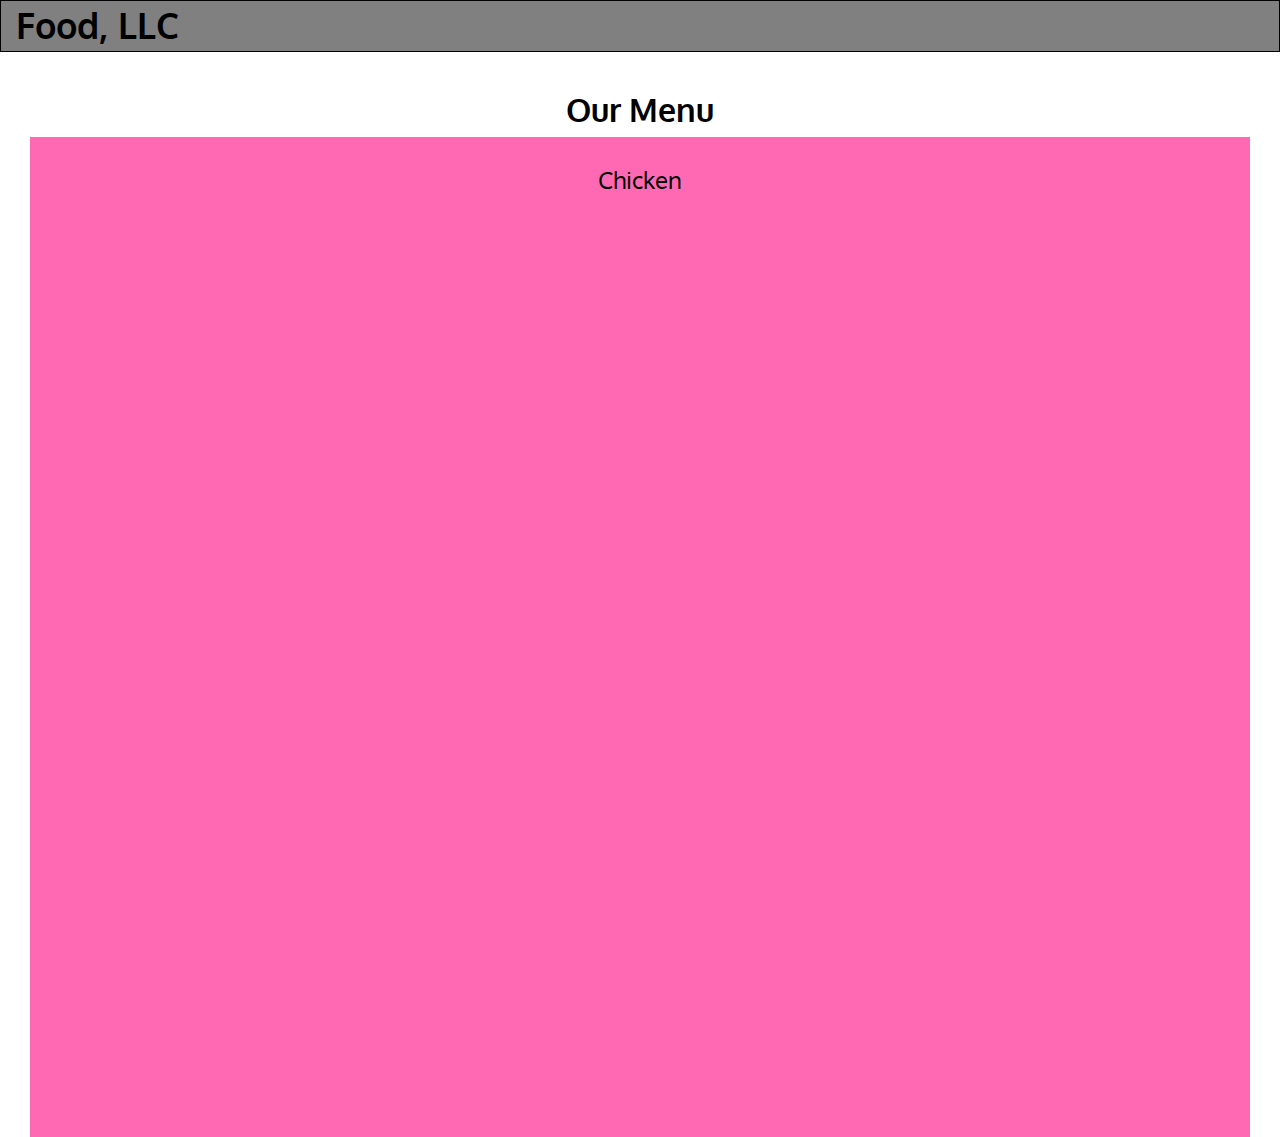
<file: module3-solution/index.html>
<!doctype html>
<html lang="en">
  <head>
    <meta charset="utf-8">
    <meta http-equiv="X-UA-Compatible" content="IE=edge">
    <meta name="viewport" content="width=device-width, initial-scale=1">
    <title>module3-solution</title>
    <link rel="stylesheet" href="bootstrap.min.css">
    <link rel="stylesheet" href="styles.css">
    <link href='https://fonts.googleapis.com/css?family=Oxygen:400,300,700' rel='stylesheet' type='text/css'>
    <link href='https://fonts.googleapis.com/css?family=Lora' rel='stylesheet' type='text/css'>
  </head>
<body>
  <header>
    <nav id="header-nav" class="navbar navbar-default">
      <div class="container-fluid">
        <div class="navbar-header">

          <div class="navbar-brand">
            <a href="index.html"><h1>Food, LLC</h1></a>
          </div>

          <button type="button" class="navbar-toggle collapsed visible-xs" data-toggle="collapse" data-target="#collapsable-nav" aria-expanded="false">
            <span class="sr-only">Toggle navigation</span>
            <span class="icon-bar"></span>
            <span class="icon-bar"></span>
            <span class="icon-bar"></span>
          </button>


        </div>

        <div id="collapsable-nav" class="collapse navbar-collapse">
          <ul id="nav-list" class="nav navbar-nav navbar-right visible-xs text-center">
            <li>
              <a><br class="hidden-xs"> Chicken</a>
            </li>
            <li>
              <a><br class="hidden-xs"> Beef</a>
            </li>
            <li>
              <a><br class="hidden-xs"> Sushi</a>
            </li>
          </ul>
        </div>
      </div>
    </nav>

  </header>

  <div id="main-content" class="container">
        <h2 class="text-center">Our Menu</h2>
        <div>
            <div class="col-xs-12">
                <div id="chicken">
                    <section>
                        <h3 class="text-center">Chicken</h3>
                        <p>
                        </p>
                    </section>
                </div>
            </div>
        </div>
  </div>


  <!-- jQuery (Bootstrap JS plugins depend on it) -->
  <script src="jquery-2.1.4.min.js"></script>
  <script src="bootstrap.min.js"></script>
</body>
</html>
</file>
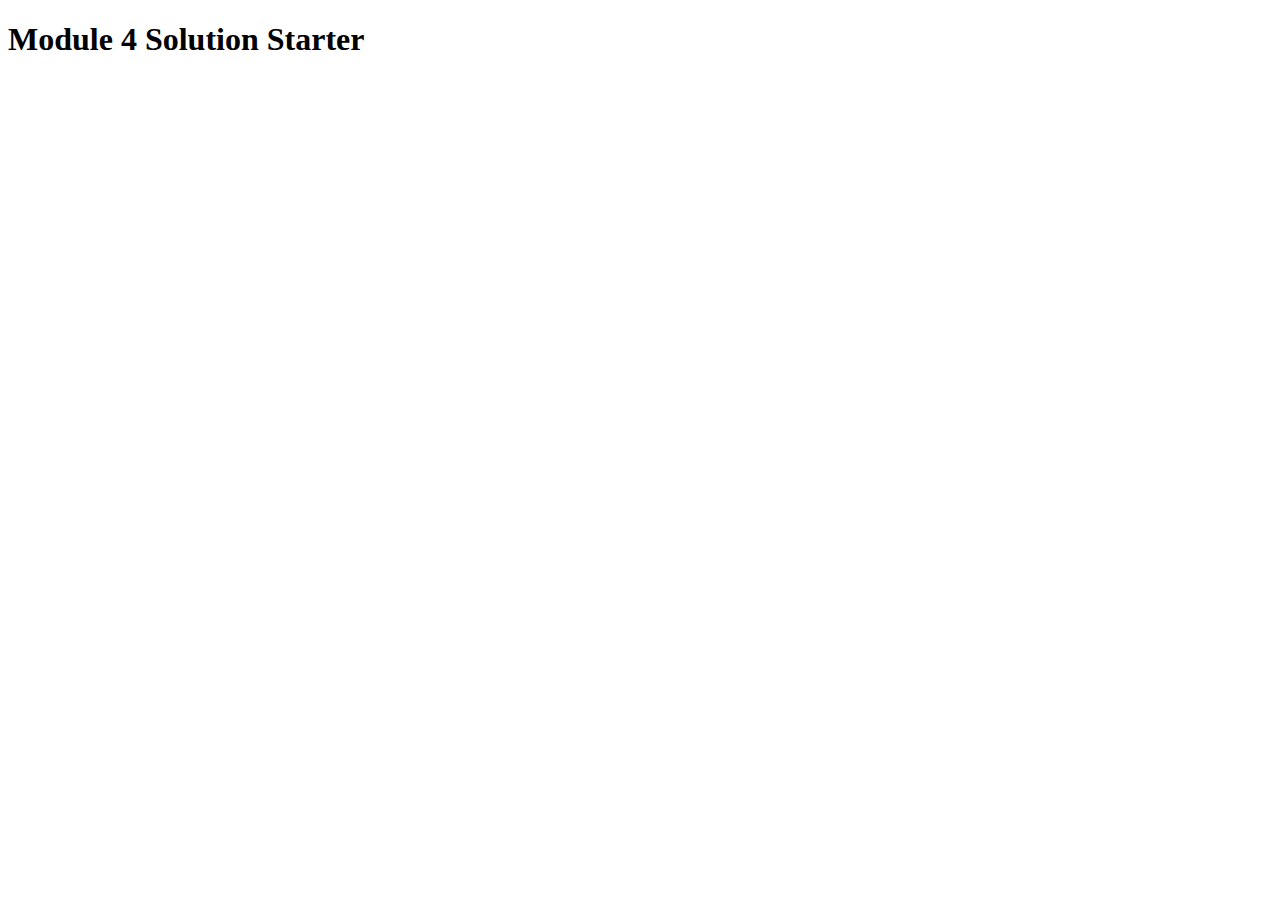
<file: module4-solution/index.html>
<!DOCTYPE html>
<html>
<head>
  <meta charset="utf-8">
  <title>Module 4 Solution Starter</title>
  <script src="SpeakHello.js"></script>
  <script src="SpeakGoodBye.js"></script>
  <script src="script.js"></script>
</head>
<body>
  <h1>Module 4 Solution Starter</h1>
</body>
</html>
</file>
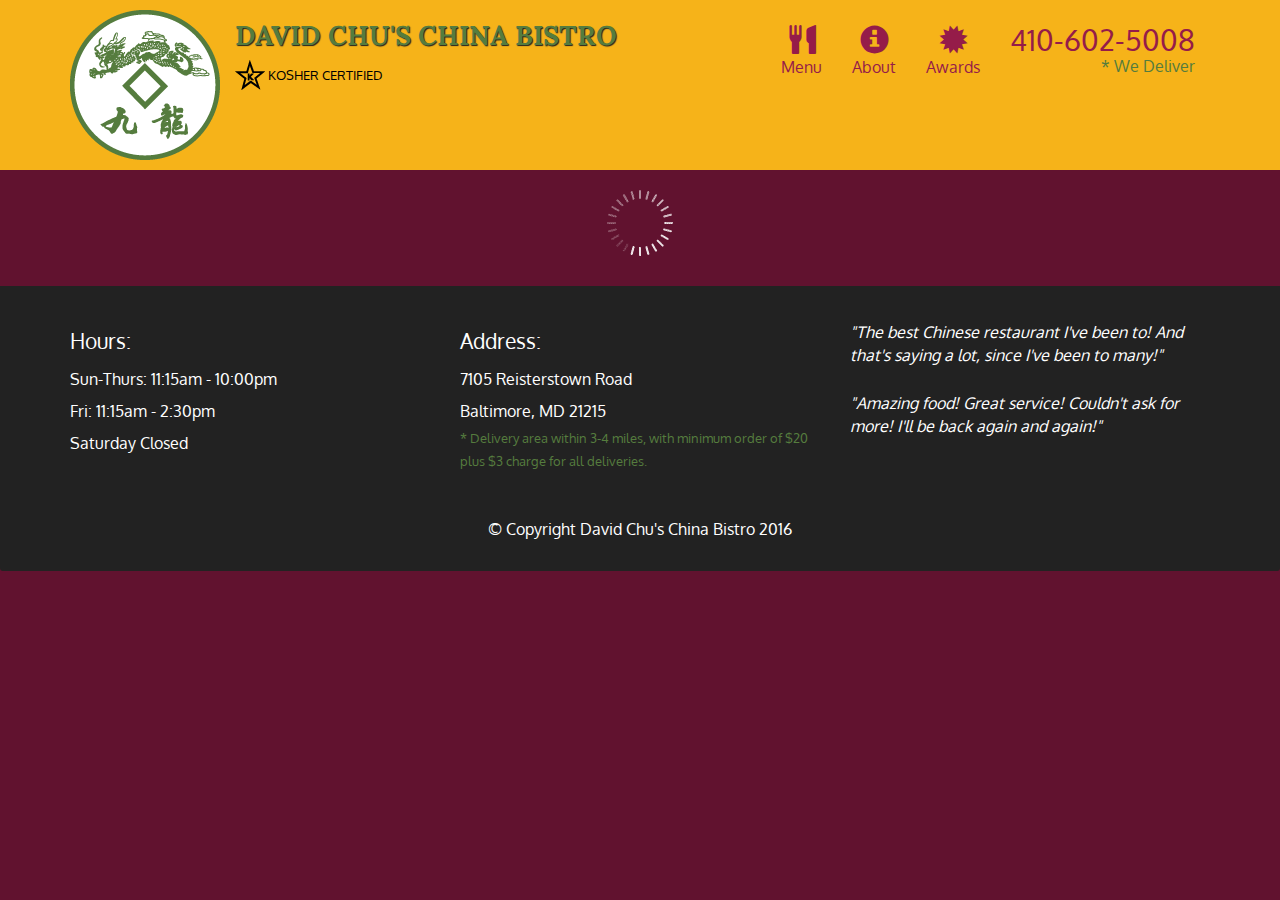
<file: module5-solution/index.html>
<!doctype html>
<html lang="en">
  <head>
    <meta charset="utf-8">
    <meta http-equiv="X-UA-Compatible" content="IE=edge">
    <meta name="viewport" content="width=device-width, initial-scale=1">
    <title>David Chu's China Bistro</title>
    <link rel="stylesheet" href="css/bootstrap.min.css">
    <link rel="stylesheet" href="css/styles.css">
    <link href='https://fonts.googleapis.com/css?family=Oxygen:400,300,700' rel='stylesheet' type='text/css'>
    <link href='https://fonts.googleapis.com/css?family=Lora' rel='stylesheet' type='text/css'>
    <script type="text/javascript">
  window.heap=window.heap||[],heap.load=function(e,t){window.heap.appid=e,window.heap.config=t=t||{};var r=document.createElement("script");r.type="text/javascript",r.async=!0,r.src="https://cdn.heapanalytics.com/js/heap-"+e+".js";var a=document.getElementsByTagName("script")[0];a.parentNode.insertBefore(r,a);for(var n=function(e){return function(){heap.push([e].concat(Array.prototype.slice.call(arguments,0)))}},p=["addEventProperties","addUserProperties","clearEventProperties","identify","resetIdentity","removeEventProperty","setEventProperties","track","unsetEventProperty"],o=0;o<p.length;o++)heap[p[o]]=n(p[o])};
  heap.load("3053153888");
</script>
  </head>
<body>
  <header>
    <nav id="header-nav" class="navbar navbar-default">
      <div class="container">
        <div class="navbar-header">
          <a href="index.html" class="pull-left visible-md visible-lg">
            <div id="logo-img" alt="Logo image"></div>
          </a>

          <div class="navbar-brand">
            <a href="index.html"><h1>David Chu's China Bistro</h1></a>
            <p>
              <img src="images/star-k-logo.png" alt="Kosher certification">
              <span>Kosher Certified</span>
            </p>
          </div>

          <button id="navbarToggle" type="button" class="navbar-toggle collapsed" data-toggle="collapse" data-target="#collapsable-nav" aria-expanded="false">
            <span class="sr-only">Toggle navigation</span>
            <span class="icon-bar"></span>
            <span class="icon-bar"></span>
            <span class="icon-bar"></span>
          </button>
        </div>
        
        <div id="collapsable-nav" class="collapse navbar-collapse">
           <ul id="nav-list" class="nav navbar-nav navbar-right">
            <li id="navHomeButton" class="visible-xs active">
              <a href="index.html">
                <span class="glyphicon glyphicon-home"></span> Home</a>
            </li>
            <li id="navMenuButton">
              <a href="#" onclick="$dc.loadMenuCategories();">
                <span class="glyphicon glyphicon-cutlery"></span><br class="hidden-xs"> Menu</a>
            </li>
            <li>
              <a href="#">
                <span class="glyphicon glyphicon-info-sign"></span><br class="hidden-xs"> About</a>
            </li>
            <li>
              <a href="#">
                <span class="glyphicon glyphicon-certificate"></span><br class="hidden-xs"> Awards</a>
            </li>
            <li id="phone" class="hidden-xs">
              <a href="tel:410-602-5008">
                <span>410-602-5008</span></a><div>* We Deliver</div>
            </li>
          </ul><!-- #nav-list -->
        </div><!-- .collapse .navbar-collapse -->
      </div><!-- .container -->
    </nav><!-- #header-nav -->
  </header>

  <div id="call-btn" class="visible-xs">
    <a class="btn" href="tel:410-602-5008">
    <span class="glyphicon glyphicon-earphone"></span>
    410-602-5008
    </a>
  </div>
  <div id="xs-deliver" class="text-center visible-xs">* We Deliver</div>

  <div id="main-content" class="container"></div>

  <footer class="panel-footer">
    <div class="container">
      <div class="row">
        <section id="hours" class="col-sm-4">
          <span>Hours:</span><br>
          Sun-Thurs: 11:15am - 10:00pm<br>
          Fri: 11:15am - 2:30pm<br>
          Saturday Closed
          <hr class="visible-xs">
        </section>
        <section id="address" class="col-sm-4">
          <span>Address:</span><br>
          7105 Reisterstown Road<br>
          Baltimore, MD 21215
          <p>* Delivery area within 3-4 miles, with minimum order of $20 plus $3 charge for all deliveries.</p>
          <hr class="visible-xs">
        </section>
        <section id="testimonials" class="col-sm-4">
          <p>"The best Chinese restaurant I've been to! And that's saying a lot, since I've been to many!"</p>
          <p>"Amazing food! Great service! Couldn't ask for more! I'll be back again and again!"</p>
        </section>
      </div>
      <div class="text-center">&copy; Copyright David Chu's China Bistro 2016</div>
    </div>
  </footer>

  <!-- jQuery (Bootstrap JS plugins depend on it) -->
  <script src="js/jquery-2.1.4.min.js"></script>
  <script src="js/bootstrap.min.js"></script>
  <script src="js/ajax-utils.js"></script>
  <script src="js/script.js"></script>
</body>
</html>
</file>
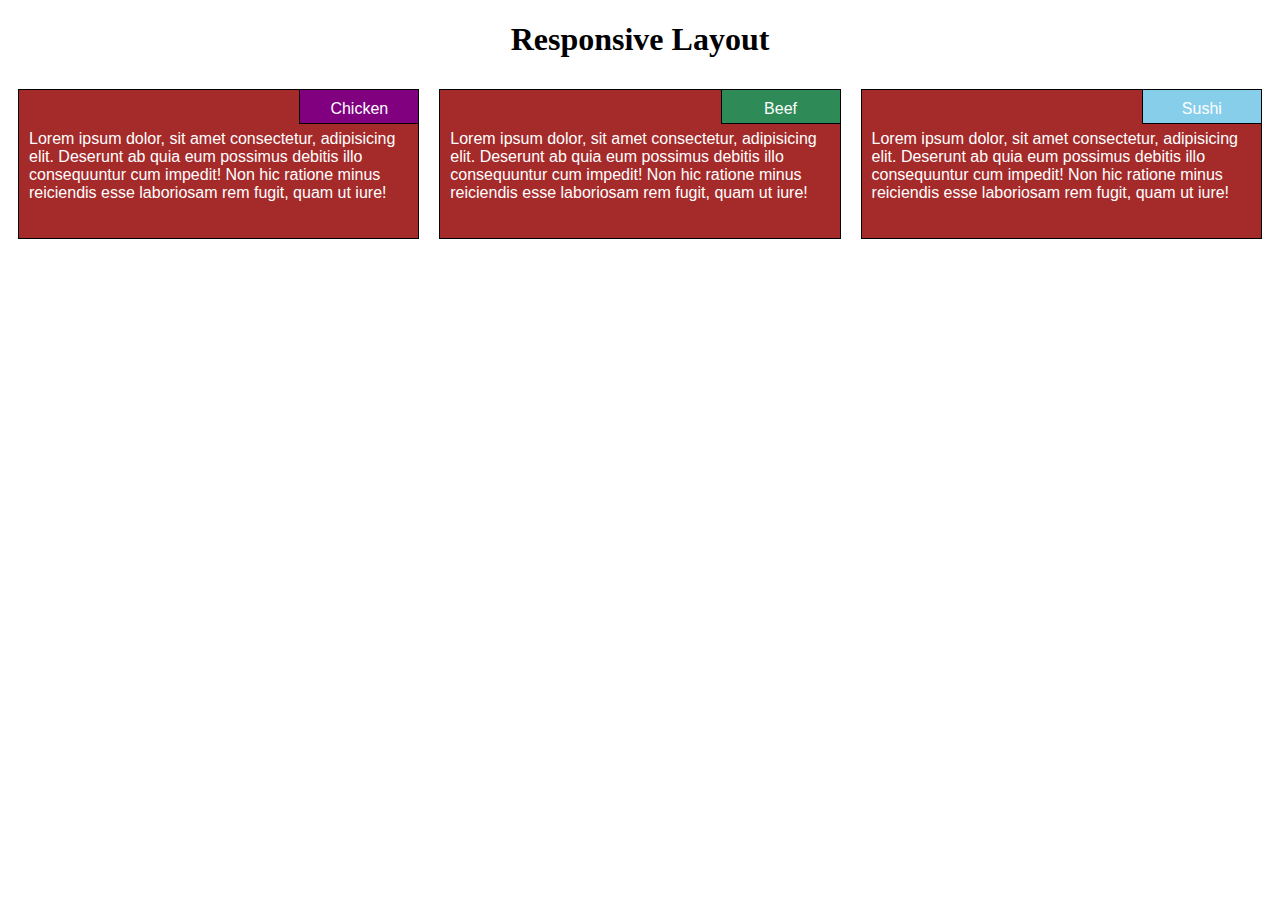
<file: site/index.html>
<!DOCTYPE html>
<html>
<head>
<meta charset="utf-8">
<meta name="viewport" content="width=device-width, initial-scale=1">
<title>Responsive Layout</title>
<link rel="stylesheet" href="style.css">
</head>
<body>
<h1>Responsive Layout</h1>

<div class="row">
  <div class="col-lg-4 col-md-6 col-sm-12" id="container"><p>Lorem ipsum dolor, sit amet consectetur, adipisicing elit. Deserunt ab quia eum possimus debitis illo consequuntur cum impedit! Non hic ratione minus reiciendis esse laboriosam rem fugit, quam ut iure!</p><p id="t1">Chicken</p></div>
  <div class="col-lg-4 col-md-6 col-sm-12" id="container"><p>Lorem ipsum dolor, sit amet consectetur, adipisicing elit. Deserunt ab quia eum possimus debitis illo consequuntur cum impedit! Non hic ratione minus reiciendis esse laboriosam rem fugit, quam ut iure!</p><p id="t2">Beef</p></div>
  <div class="col-lg-4 col-md-12 col-sm-12" id="container"><p>Lorem ipsum dolor, sit amet consectetur, adipisicing elit. Deserunt ab quia eum possimus debitis illo consequuntur cum impedit! Non hic ratione minus reiciendis esse laboriosam rem fugit, quam ut iure!</p><p id="t3">Sushi</p></div>
</div>

</body>
</html>
</file>
<file: module3-solution/styles.css>
body {
  font-size: 16px;
  color: black;
  background-color: white;
  font-family: 'Oxygen', sans-serif;
}

/** HEADER **/
#header-nav {
  background-color: grey;
  border-radius: 0;
  border: 1;
  border-color: black;
}

.navbar-brand {
  padding-top: 15px;
}

.navbar-brand h1 { /* Restaurant name */
  color: black;
  font-weight: bold;
  margin-top: 0;
  margin-bottom: 0;
  line-height: .5;
}

.navbar-default .navbar-toggle:focus, .navbar-default .navbar-toggle:hover {
    background-color: white;
}

.navbar-header button.navbar-toggle, .navbar-header .icon-bar {
    border: 1px solid black;
}

#nav-list {
    background-color: white;
    border: 1;
}

#nav-list a {
    /*text-align: center;*/
    font-weight: bold;
    color: black;
}

#nav-list a:hover {
    color: black;
    background-color: red;
}

#main-content {
    width: 100%;
}

#main-content h2 {
    font-size: 2em;
    font-weight: bold;
}

#chicken {
    width: 100%;
    padding: 10px;
    background-color: hotpink;
    height: 1000px;
}
</file>
<file: module5-solution/css/styles.css>
body {
  font-size: 16px;
  color: #fff;
  background-color: #61122f;
  font-family: 'Oxygen', sans-serif;
}

/** HEADER **/
#header-nav {
  background-color: #f6b319;
  border-radius: 0;
  border: 0;
}

#logo-img {
  background: url('../images/restaurant-logo_large.png') no-repeat;
  width: 150px;
  height: 150px;
  margin: 10px 15px 10px 0;
}

.navbar-brand {
  padding-top: 25px;
}
.navbar-brand h1 { /* Restaurant name */
  font-family: 'Lora', serif;
  color: #557c3e;
  font-size: 1.5em;
  text-transform: uppercase;
  font-weight: bold;
  text-shadow: 1px 1px 1px #222;
  margin-top: 0;
  margin-bottom: 0;
  line-height: .75;
}
.navbar-brand a:hover, .navbar-brand a:focus {
  text-decoration: none;
}
.navbar-brand p { /* Kosher cert */
  color: #000;
  text-transform: uppercase;
  font-size: .7em;
  margin-top: 15px;
}
.navbar-brand p span { /* Star-K */
  vertical-align: middle;
}

#nav-list {
  margin-top: 10px;
}
#nav-list a {
  color: #951C49;
  text-align: center;
}
#nav-list a:hover {
  background: #E7E7E7;
}
#nav-list a span {
  font-size: 1.8em;
}

#phone {
  margin-top: 5px;
}
#phone a { /* Phone number */
  text-align: right;
  padding-bottom: 0;
}
#phone div { /* We Deliver */
  color: #557c3e;
  text-align: right;
  padding-right: 15px;
}

.navbar-header button.navbar-toggle, .navbar-header .icon-bar {
  border: 1px solid #61122f;
}
.navbar-header button.navbar-toggle {
  clear: both;
  margin-top: -30px;
}
/* END HEADER */

/* FOOTER */
.panel-footer {
  margin-top: 30px;
  padding-top: 35px;
  padding-bottom: 30px;
  background-color: #222;
  border-top: 0;
}
.panel-footer div.row {
  margin-bottom: 35px;
}
#hours, #address {
  line-height: 2;
}
#hours > span, #address > span {
  font-size: 1.3em;
}
#address p {
  color: #557c3e;
  font-size: .8em;
  line-height: 1.8;
}
#testimonials {
  font-style: italic;
}
#testimonials p:nth-child(2) {
  margin-top: 25px;
}
/* END FOOTER */



/* HOME PAGE */
.container .jumbotron {
  box-shadow: 0 0 50px #3F0C1F;
  border: 2px solid #3F0C1F;
}

#menu-tile, #specials-tile, #map-tile {
  height: 250px;
  width: 100%;
  margin-bottom: 15px;
  position: relative;
  border: 2px solid #3F0C1F;
  overflow: hidden;
}
#menu-tile:hover, #specials-tile:hover, #map-tile:hover {
  box-shadow: 0 1px 5px 1px #cccccc;
}
#menu-tile {
  background: url('../images/menu-tile.jpg') no-repeat;
  background-position: center;
}
#specials-tile {
  background: url('../images/specials-tile.jpg') no-repeat;
  background-position: center;
}
#menu-tile span, #specials-tile span, #map-tile span {
  position: absolute;
  bottom: 0;
  right: 0;
  width: 100%;
  text-align: center;
  font-size: 1.6em;
  text-transform: uppercase;
  background-color: #000;
  color: #fff;
  opacity: .8;
}
/* END HOME PAGE */

/* MENU CATEGORIES PAGE */
.category-tile { 
  position: relative;
  border: 2px solid #3F0C1F;
  overflow: hidden;
  width: 200px;
  height: 200px;
  margin: 0 auto 15px;
}
.category-tile span {
  position: absolute;
  bottom: 0;
  right: 0;
  width: 100%;
  text-align: center;
  font-size: 1.2em;
  text-transform: uppercase;
  background-color: #000;
  color: #fff;
  opacity: .8;
}
.category-tile:hover {
  box-shadow: 0 1px 5px 1px #cccccc;
}

#menu-categories-title + div {
  margin-bottom: 50px;
}
/* END MENU CATEGORIES PAGE */

/* SINGLE CATEGORY PAGE */
.menu-item-tile {
  margin-bottom: 25px;
}
.menu-item-tile hr {
  width: 80%;
}
.menu-item-tile .menu-item-price {
  font-size: 1.1em;
  text-align: right;
  margin-top: -15px;
  margin-right: -15px;
}
.menu-item-tile .menu-item-price span {
  font-size: .6em;
}
.menu-item-photo {
  position: relative;
  border: 2px solid #3F0C1F; 
  overflow: hidden;
  padding: 0;
  margin-right: -15px;
  margin-left: auto;
  margin-bottom: 20px;
  max-width: 250px;
}
.menu-item-photo div {
  position: absolute;
  bottom: 0;
  right: 0;
  width: 80px;
  background-color: #557c3e;
  text-align: center;
}
.menu-item-description {
  padding-right: 30px;
}
h3.menu-item-title {
  margin: 0 0 10px;
}
.menu-item-details {
  font-size: .9em;
  font-style: italic;
}
/* END SINGLE CATEGORY PAGE */


/********** Large devices only **********/
@media (min-width: 1200px) {
  .container .jumbotron {
    background: url('../images/jumbotron_1200.jpg') no-repeat;
    height: 675px;
  }
}

/********** Medium devices only **********/
@media (min-width: 992px) and (max-width: 1199px) {
  /* Header */
  #logo-img {
    background: url('../images/restaurant-logo_medium.png') no-repeat;
    width: 100px;
    height: 100px;
    margin: 5px 5px 5px 0;
  }
  /* End Header */

  /* Home Page */
  .container .jumbotron {
    background: url('../images/jumbotron_992.jpg') no-repeat;
    height: 558px;
  }
  /* End Home Page */
}

/********** Small devices only **********/
@media (min-width: 768px) and (max-width: 991px) {
  /* Home Page */
  .container .jumbotron {
    background: url('../images/jumbotron_768.jpg') no-repeat;
    height: 432px;
  }
  /* End Home Page */
}

/********** Extra small devices only **********/
@media (max-width: 767px) {
  /* Header */
  .navbar-brand {
    padding-top: 10px;
    height: 80px;
  }
  .navbar-brand h1 { /* Restaurant name */
    padding-top: 10px;
    font-size: 5vw; /* 1vw = 1% of viewport width */
  }
  .navbar-brand p { /* Kosher cert */
    font-size: .6em;
    margin-top: 12px;
  }
  .navbar-brand p img { /* Star-K */
    height: 20px;
  }

  #collapsable-nav a { /* Collapsed nav menu text */
    font-size: 1.2em;
  }
  #collapsable-nav a span { /* Collapsed nav menu glyph */
    font-size: 1em;
    margin-right: 5px;
  }

  #call-btn > a {
    font-size: 1.5em;
    display: block;
    margin: 0 20px;
    padding: 10px;
    border: 2px solid #fff;
    background-color: #f6b319;
    color: #951c49;
  }
  #xs-deliver {
    margin-top: 5px;
    font-size: .7em;
    letter-spacing: .1em;
    text-transform: uppercase;
  }
  /* End Header */

  /* Footer */
  .panel-footer section {
    margin-bottom: 30px;
    text-align: center;
  }
  .panel-footer section:nth-child(3) {
    margin-bottom: 0; /* margin already exists on the whole row */
  }
  .panel-footer section hr {
    width: 50%;
  }
  /* End Footer */

  /* Home Page */
  .container .jumbotron {
    margin-top: 30px;
    padding: 0;
  }
  #menu-tile, #specials-tile {
    width: 360px;
    margin: 0 auto 15px;
  }

  .menu-item-photo {
    margin-right: auto;
  }
  .menu-item-tile .menu-item-price {
    text-align: center;
  }
  .menu-item-description {
    text-align: center;;
  }
}


/********** Super extra small devices Only :-) (e.g., iPhone 4) **********/
@media (max-width: 479px) {
  /* Header */
  .navbar-brand h1 { /* Restaurant name */
    padding-top: 5px;
    font-size: 6vw;
  }
  /* End Header */
  
  /* Home page */
  #menu-tile, #specials-tile {
    width: 280px;
    margin: 0 auto 15px;
  }

  .col-xxs-12 {
    position: relative;
    min-height: 1px;
    padding-right: 15px;
    padding-left: 15px;
    float: left;
    width: 100%;
  }
}
</file>
<file: site/style.css>
/********** Base styles **********/
* {
  box-sizing: border-box;
}
h1 {
  margin-bottom: 15px;
  text-align: center;
}

p {
  border: 1px solid black;
  background-color: #A52A2A;
  height: 150px;
  margin-right: 10px;
  margin-left: 10px;
  padding: 40px 10px 5px 10px;
  font-family: Helvetica;
  color: white;
}

/* Simple Responsive Framework. */
.row {
  width: 100%;
}

/********** Large devices only **********/
@media (min-width: 992px) {
  .col-lg-1, .col-lg-2, .col-lg-3, .col-lg-4, .col-lg-5, .col-lg-6, .col-lg-7, .col-lg-8, .col-lg-9, .col-lg-10, .col-lg-11, .col-lg-12 {
    float: left;
  }
  .col-lg-1 {
    width: 8.33%;
  }
  .col-lg-2 {
    width: 16.66%;
  }
  .col-lg-3 {
    width: 25%;
  }
  .col-lg-4 {
    width: 33.33%;
  }
  .col-lg-5 {
    width: 41.66%;
  }
  .col-lg-6 {
    width: 50%;
  }
  .col-lg-7 {
    width: 58.33%;
  }
  .col-lg-8 {
    width: 66.66%;
  }
  .col-lg-9 {
    width: 74.99%;
  }
  .col-lg-10 {
    width: 83.33%;
  }
  .col-lg-11 {
    width: 91.66%;
  }
  .col-lg-12 {
    width: 100%;
  }
}

/********** Medium devices only **********/
@media (min-width: 768px) and (max-width: 991px) {
  .col-md-1, .col-md-2, .col-md-3, .col-md-4, .col-md-5, .col-md-6, .col-md-7, .col-md-8, .col-md-9, .col-md-10, .col-md-11, .col-md-12 {
    float: left;
  }
  .col-md-1 {
    width: 8.33%;
  }
  .col-md-2 {
    width: 16.66%;
  }
  .col-md-3 {
    width: 25%;
  }
  .col-md-4 {
    width: 33.33%;
  }
  .col-md-5 {
    width: 41.66%;
  }
  .col-md-6 {
    width: 50%;
  }
  .col-md-7 {
    width: 58.33%;
  }
  .col-md-8 {
    width: 66.66%;
  }
  .col-md-9 {
    width: 74.99%;
  }
  .col-md-10 {
    width: 83.33%;
  }
  .col-md-11 {
    width: 91.66%;
  }
  .col-md-12 {
    width: 100%;
  }
}

/********** Small devices only **********/
@media (max-width: 767px) {
  .col-sm-1, .col-sm-2, .col-sm-3, .col-md-4, .col-sm-5, .col-sm-6, .col-sm-7, .col-sm-8, .col-sm-9, .col-sm-10, .col-sm-11, .col-sm-12 {
    float: left;
  }
  .col-sm-1 {
    width: 8.33%;
  }
  .col-sm-2 {
    width: 16.66%;
  }
  .col-sm-3 {
    width: 25%;
  }
  .col-sm-4 {
    width: 33.33%;
  }
  .col-sm-5 {
    width: 41.66%;
  }
  .col-sm-6 {
    width: 50%;
  }
  .col-sm-7 {
    width: 58.33%;
  }
  .col-sm-8 {
    width: 66.66%;
  }
  .col-sm-9 {
    width: 74.99%;
  }
  .col-sm-10 {
    width: 83.33%;
  }
  .col-sm-11 {
    width: 91.66%;
  }
  .col-sm-12 {
    width: 100%;
  }
}

#container {
  position: relative; 
}

#t1 {
  background-color: purple;
  position: absolute;
  top: 0;
  right: 0;
  height: 35px;
  width: 120px;
  padding: 10px;
  text-align: center;
} 

#t2 {
  background-color: seagreen;
  position: absolute;
  top: 0;
  right: 0;
  height: 35px;
  width: 120px;
  padding: 10px;
  text-align: center;
} 

#t3 {
  background-color: skyblue;
  position: absolute;
  top: 0;
  right: 0;
  height: 35px;
  width: 120px;
  padding: 10px;
  text-align: center;
}
</file>
